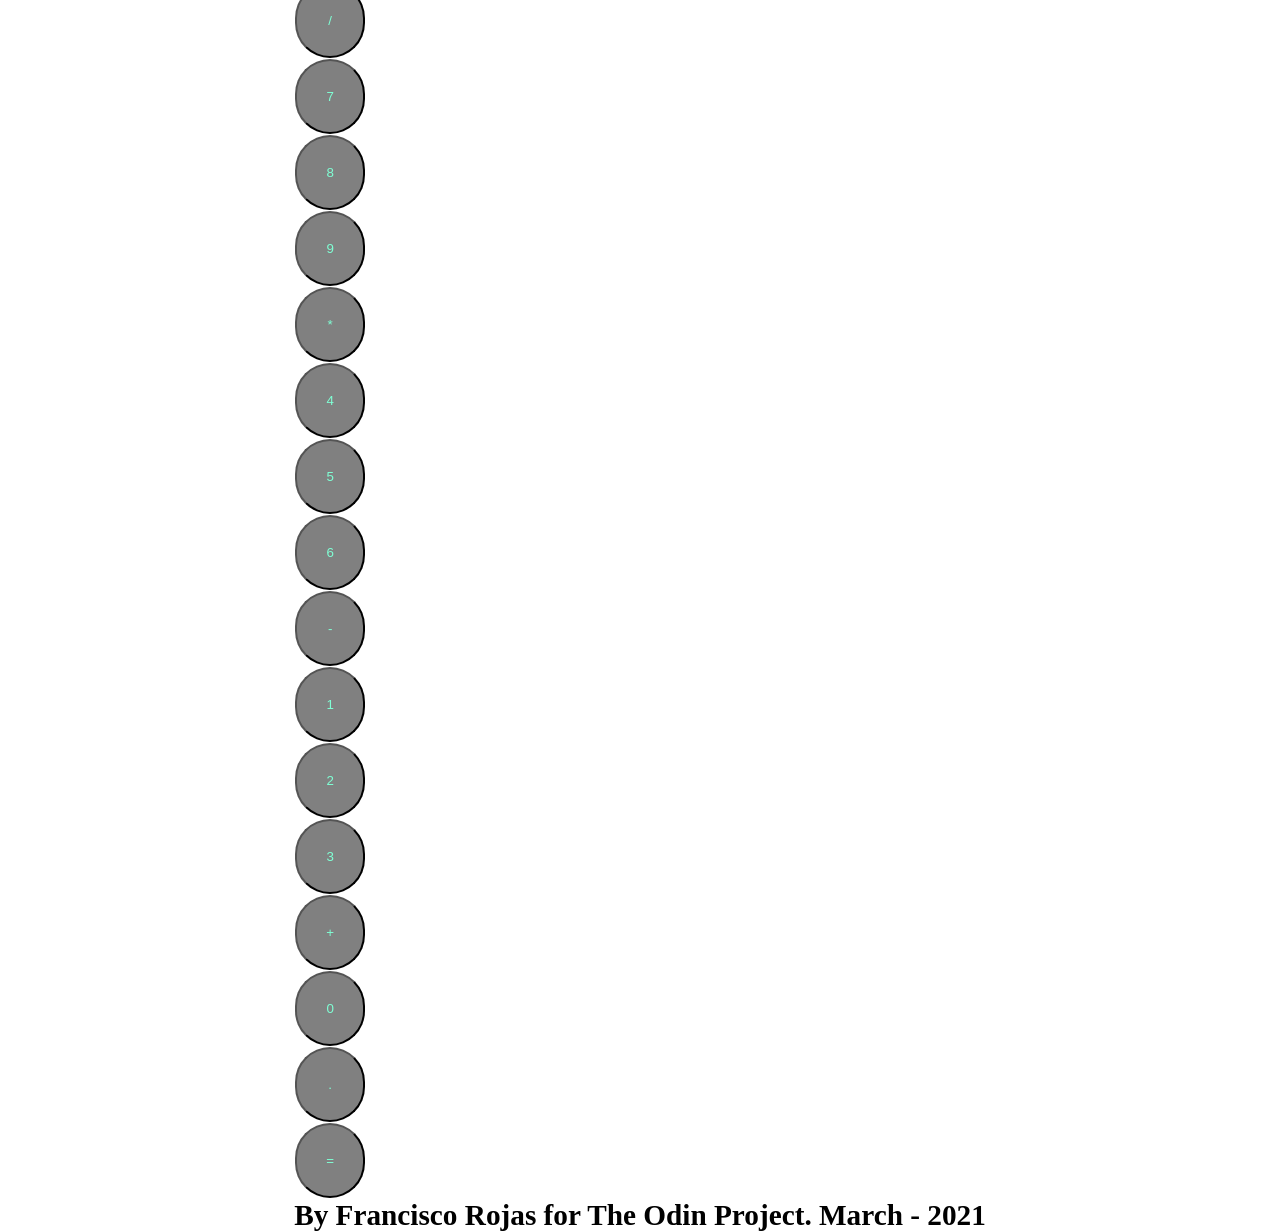
<file: index.html>
<!DOCTYPE html>
<html lang="en">
<head>
    <meta charset="UTF-8">
    <meta http-equiv="X-UA-Compatible" content="IE=edge">
    <meta name="viewport" content="width=device-width, initial-scale=1.0">
    <link rel="stylesheet" href="style.css">
    <title>Calculator</title>
</head>
<body>
    
    <div class="wrapper">  
        <div class="title"><h1>Calculator</h1></div>
        <div class="container">
            <div class="display">0</div>
            <div class="btn-layout">
                <div class="buttons column">
                    <button class="btn special-btn" >A/C</button>
                    <button class="btn special-btn">&#8592</button>
                    <button class="btn special-btn">%</button>
                    <button class="btn calc-btn">/</button>
                </div>
                <div class="buttons column"> 
                    <button class="btn">7</button>
                    <button class="btn">8</button>
                    <button class="btn">9</button>
                    <button class="btn calc-btn">*</button>
                </div>
                <div class="buttons column">
                    <button class="btn">4</button>
                    <button class="btn">5</button>
                    <button class="btn">6</button>
                    <button class="btn calc-btn">-</button>
                </div>
                <div class="buttons column"> 
                    <button class="btn">1</button>
                    <button class="btn">2</button>
                    <button class="btn">3</button>
                    <button class="btn calc-btn">+</button>
                </div>
                <div class="buttons column"> 
                    <button class="btn double">0</button>
                    <button class="btn">.</button>
                    <button class="btn calc-btn">=</button>
                    
                </div>
            </div>
        </div>
        <footer>
            <h3 class="footer">By Francisco Rojas for The Odin Project. March - 2021</h3>
        </footer>
    </div>
    
    <script src="./script.js"></script>
</body>
</html>
</file>
<file: style.css>
*{
    margin: 0;
    padding: 0;
    box-sizing: border-box;
}
body{
    display: flex;
    flex-direction: column;
    justify-content: center;   
    align-items: center;
    width: auto;
    height: 100vh;
    font-size:25px ;

}
#wrapper{
    justify-content: center;
    align-items: center;
    width: 320px;
    height: 750px;
    display: flex;
    flex-direction: column;
    background-color: black;
}
.top{
    height: 150px;
    width: 300px;
    background-color:black;
    color: white;
    display: flex;
    justify-content: end;
    align-items:center;
}
.Screen{
    padding-right: 10px;
}
.btns{
    height: 550px;
    width: 300px;
    display: flex;
    flex-wrap: wrap;
    justify-content: center;
    align-items: center;
    background-color: black;
}
button{
    width: 70px;
    height: 75px;
    display: flex;
    color: aquamarine;
    justify-content: center;
    align-items: center;
    border-radius: 50px;
    background-color: gray;
    margin: 1px;
}
</file>
